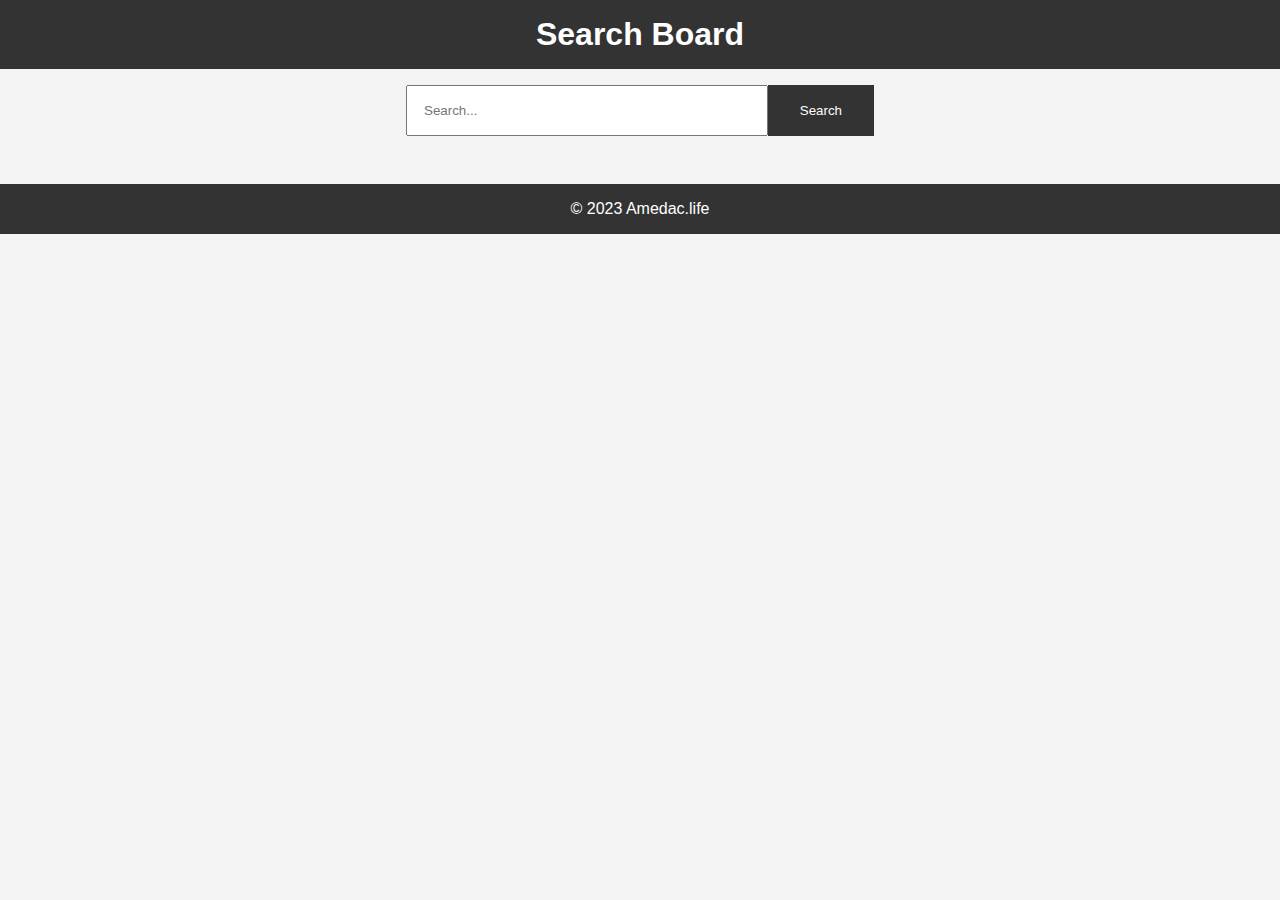
<file: index.html>
<!DOCTYPE html>
<html lang="">
<head>
    <title>Search Board</title>
    <meta charset="UTF-8">
    <meta content="width=device-width, initial-scale=1.0" name="viewport">
    <link href="style.css" rel="stylesheet">
</head>
<body>
<header>
    <h1>Search Board</h1>
</header>
<main>
    <form>
        <label for="search"></label><input id="search" placeholder="Search..." type="text">
        <button type="submit">Search</button>
    </form>
    <div id="results"></div>
    <script src="app.js"></script>


</main>
<footer>
    <p>&copy; 2023 Amedac.life </p>
</footer>


</body>
</html>
</file>
<file: style.css>
*{
    margin: 0;
    padding: 0;
    box-sizing: border-box;
}

body{
    font-family: Arial, Helvetica, sans-serif;
    background: #f4f4f4;
}

header{
    background: #333;
    color: #fff;
    padding: 1rem;
    text-align: center;
}

main{
    max-width: 500px;
    margin: 0 auto;
    padding: 1rem;
}

form{
    margin-bottom: 1rem;
    display: flex;
    justify-content: space-between;
}

form input{
    flex: 1;
    padding: 1rem;
}

form button{
    padding: 1rem 2rem;
    background: #333;
    color: #fff;
    border: none;
}

#results{
    margin-bottom: 1rem;
}

#results .item{
    background: #fff;
    color: #333;
    padding: 1rem;
    display: flex;
    justify-content: space-between;
    margin-bottom: 1rem;
    border-bottom: 1px #ccc dotted;
}

#results .item button{
    padding: 5px 10px;
    cursor: pointer;
    background: #333;
    color: #fff;
    border: none;
}

.container{
    display: grid;
    grid-template-columns: repeat(3, 1fr);
    grid-gap: 10px;
    padding: 10px;
    margin-bottom: 20px;
}

.item{
    background: #fff;
    color: #333;
    padding: 1rem;
    display: flex;
    justify-content: space-between;
    margin-bottom: 1rem;
    border-bottom: 1px #ccc dotted;
}

.item button{
    padding: 5px 10px;
    cursor: pointer;
    background: #333;
    color: #fff;
    border: none;
}

footer {
    background: #333;
    color: #fff;
    text-align: center;
    padding: 1rem;
    margin-top: 1rem;
}
</file>
